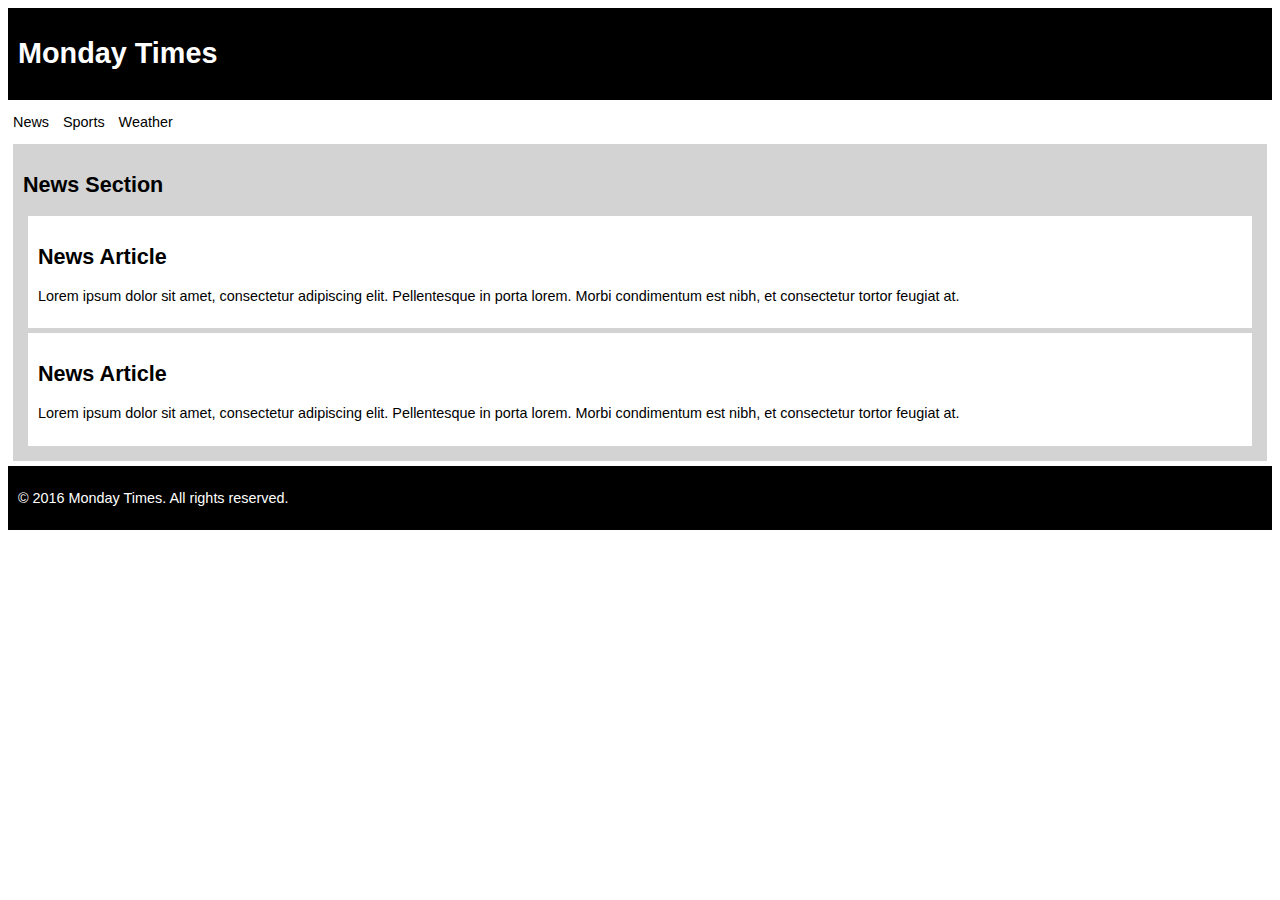
<file: migration/index.html>
<!DOCTYPE html>
<html lang="en">
<head>
<meta charset="utf-8">
<title>HTML4</title>
<style>
body {
  font-family: Verdana,sans-serif;
  font-size: 0.9em;
}

header, footer {
  padding: 10px;
  color: white;
  background-color: black;
}

section {
  margin: 5px;
  padding: 10px;
  background-color: lightgrey;
}

article {
  margin: 5px;
  padding: 10px;
  background-color: white;
}

nav ul {
  padding: 0;
}

nav ul li {
  display: inline;
  margin: 5px;
}
</style>
</head>
<body>

<header>
  <h1>Monday Times</h1>
</header>

<nav>
  <ul>
    <li>News</li>
    <li>Sports</li>
    <li>Weather</li>
  </ul>
</nav>

<section>
  <h2>News Section</h2>
  <article>
    <h2>News Article</h2>
    <p>Lorem ipsum dolor sit amet, consectetur adipiscing elit. Pellentesque in porta lorem. Morbi condimentum est nibh, et consectetur tortor feugiat at.</p>
  </article>
  <article>
    <h2>News Article</h2>
    <p>Lorem ipsum dolor sit amet, consectetur adipiscing elit. Pellentesque in porta lorem. Morbi condimentum est nibh, et consectetur tortor feugiat at.</p>
  </article>
</section>

<footer>
  <p>&copy; 2016 Monday Times. All rights reserved.</p>
</footer>

</body>
</html>
</file>
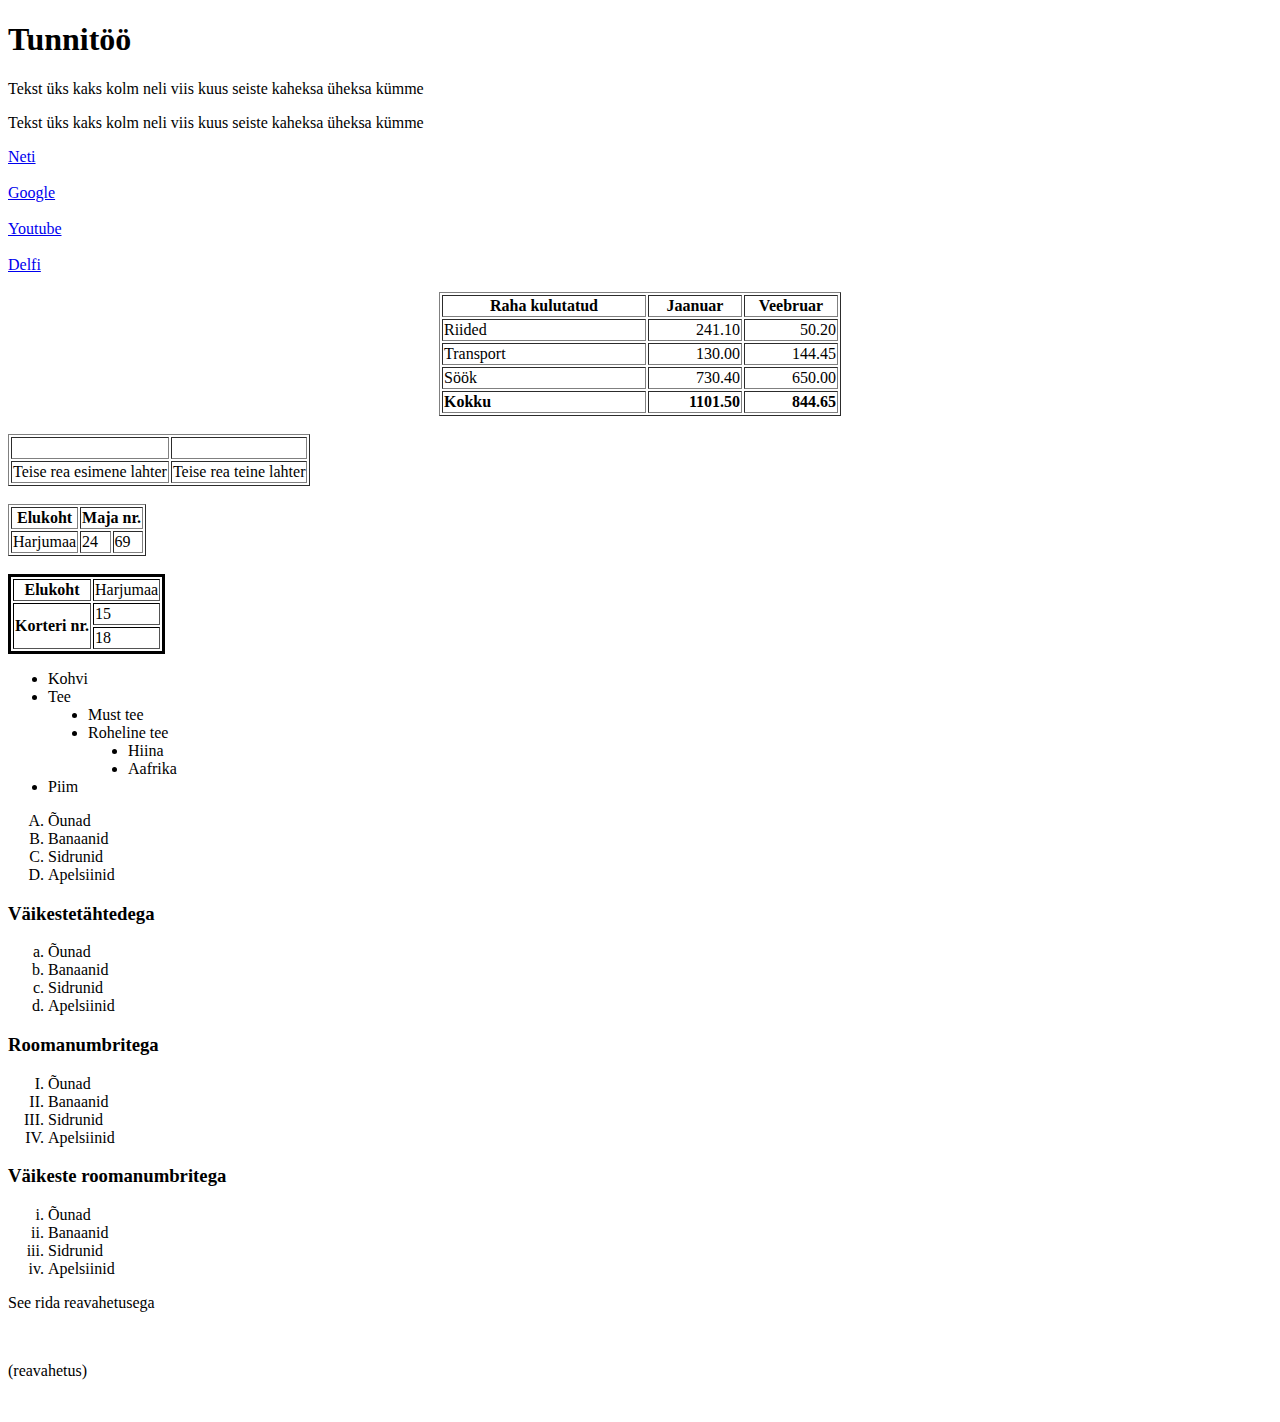
<file: Tunnitöö-Kätlin Paju copy.html>
<!DOCTYPE html>
<html lang="et">
<head>
	<title>Tunnitöö</title>
	<meta charset="utf-8"/>

<style>
	.width-200{ width: 200px; }
	.width-90{ width: 90px; }
	.font-bold{ font-weight: bold;}
	.text-right{text-align: right;}
</style>

</head>	

<body>

<h1>Tunnitöö</h1>

<p>Tekst üks kaks kolm neli viis kuus seiste kaheksa üheksa kümme</p>

<p>Tekst üks kaks kolm neli viis kuus seiste kaheksa üheksa kümme</p>

<a href="https://www.neti.ee/" target="_blank">Neti</a>
<br><br>
<a href="https://www.google.com/" target="_blank">Google</a>
<br><br>
<a href="https://www.youtube.com/" target="_blank">Youtube</a>
<br><br>
<a href="https://www.delfi.ee/" target="_blank">Delfi</a>

<br><br>

<table border="1" style="margin: 0 auto;">
	<thead>
	<tr>
		<th class="width-200">Raha kulutatud</th>
		<th class="width-90">Jaanuar</th>
		<th class="width-90">Veebruar</th>
	</tr>
	</thead>
	<tbody>
	<tr>
		<td>Riided</td>
		<td class="text-right">241.10</td>
		<td class="text-right">50.20</td>
	</tr>
	<tr>
		<td>Transport</td>
		<td class="text-right">130.00</td>
		<td class="text-right">144.45</td>
	</tr>
	<tr>
		<td>Söök</td>
		<td class="text-right">730.40</td>
		<td class="text-right">650.00</td>
	</tr>	
</tbody>
<tfoot class="font-bold">
<tr>
	<td>Kokku</td>
	<td class="text-right">1101.50</td>
	<td class="text-right">844.65</td>
</tr>
</tfoot>
</table>
<br>

<table border="1">
<thead>
<tr>
	<th>&nbsp;</th>
	<th>&nbsp;</th>
</tr>
</thead>
<tbody>
<tr>
	<td>Teise rea esimene lahter</td>
	<td>Teise rea teine lahter</td>
</tr>	
</tbody>	
</table>
<br>

<table border="1">
<thead>
<tr>
	<th>Elukoht</th>
	<th colspan="2">Maja nr.</th>
</tr>
</thead>
<tbody>
<tr>
	<td>Harjumaa</td>
	<td>24</td>
	<td>69</td>
</tr>	
</tbody>	
</table>
<br>

<table style="border: 3px solid black" border="1">
<thead>
<tr>
	<th>Elukoht</th>
	<td>Harjumaa</td>
</tr>
</thead>
<tbody>
<tr>
	<th rowspan="2">Korteri nr.</th>
	<td>15</td>
</tr>
<tr>
	<td>18</td>
</tr>
</tbody>	
</table>


<ul style="list-style-type:disc;">
	<li>Kohvi</li>
	<li>Tee</li>
	 <ul style="list-style-type:disc;">
	 	<li>Must tee</li>
	 	<li>Roheline tee</li>
	 		<ul style="list-style-type:disc;">
	 			<li>Hiina</li>
	 			<li>Aafrika</li>
	 		</ul>	
	 </ul>
	<li>Piim</li>
</ul>

<ol type="A"> 
	<li>Õunad</li>
	<li>Banaanid</li>
	<li>Sidrunid</li>
	<li>Apelsiinid</li>
</ol>	

<h3>Väikestetähtedega</h3>
<ol type="a">
	<li>Õunad</li>
	<li>Banaanid</li>
	<li>Sidrunid</li>
	<li>Apelsiinid</li>
</ol>

<h3>Roomanumbritega</h3>
<ol type="I">
	<li>Õunad</li>
	<li>Banaanid</li>
	<li>Sidrunid</li>
	<li>Apelsiinid</li>
</ol>

<h3>Väikeste roomanumbritega</h3>
<ol type="i">
	<li>Õunad</li>
	<li>Banaanid</li>
	<li>Sidrunid</li>
	<li>Apelsiinid</li>
</ol>

<p>See rida reavahetusega</p> <br> <p>(reavahetus)</p>
<br>

</body>
</html>
</file>
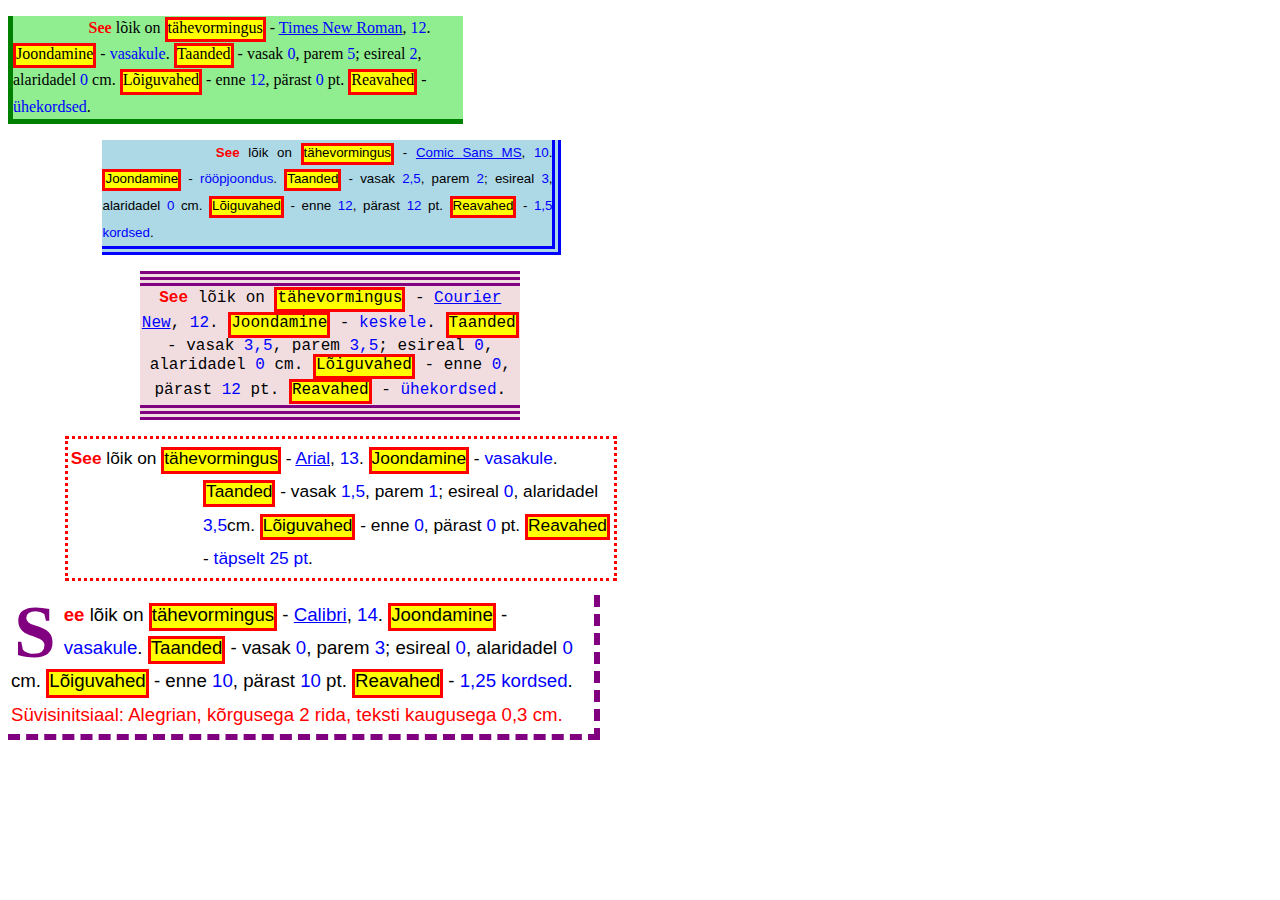
<file: css_harjutus-KätlinPaju/arvestus.html>
<!DOCTYPE html>
<html lang="et"> 
	<head>
		<title>CSS Lõigud</title>
		<meta charset="utf-8">
		<link rel="stylesheet" type="text/css" href="style.css">
	</head>
	<body>
	<p id="esimene">
	<span class="punane">See</span> lõik on 
	<span class="kollane_ruut">tähevormingus</span> - 
	<span class="sinine joonega">Times New Roman</span>,
	<span class="sinine">12</span>. 
	<span class="kollane_ruut">Joondamine</span> - 
	<span class="sinine">vasakule</span>. 
	<span class="kollane_ruut">Taanded</span> - vasak <span class="sinine">0</span>, 
	parem <span class="sinine">5</span>; 
	esireal <span class="sinine">2</span>, 
	alaridadel <span class="sinine">0</span> cm. 
	<span class="kollane_ruut">Lõiguvahed</span> 
	- enne <span class="sinine">12</span>, 
	pärast <span class="sinine">0</span> pt. 
	<span class="kollane_ruut">Reavahed</span> 
	- <span class="sinine">ühekordsed</span>.
	</p>

	<p id="teine">
	<span class="punane">See</span> lõik on 
	<span class="kollane_ruut">tähevormingus</span> - 
	<span class="sinine joonega">Comic Sans MS</span>,
	<span class="sinine">10</span>. 
	<span class="kollane_ruut">Joondamine</span> - 
	<span class="sinine">rööpjoondus</span>. 
	<span class="kollane_ruut">Taanded</span> - vasak <span class="sinine">2,5</span>, 
	parem <span class="sinine">2</span>; 
	esireal <span class="sinine">3</span>, 
	alaridadel <span class="sinine">0</span> cm. 
	<span class="kollane_ruut">Lõiguvahed</span> 
	- enne <span class="sinine">12</span>, 
	pärast <span class="sinine">12</span> pt. 
	<span class="kollane_ruut">Reavahed</span> 
	- <span class="sinine"> 1,5 kordsed</span>.
	</p>

	<p id="kolmas">
	<span id="kolmas-joon-yleval"></span>	
	<span class="punane">See</span> lõik on 
	<span class="kollane_ruut">tähevormingus</span> - 
	<span class="sinine joonega">Courier New</span>,
	<span class="sinine">12</span>. 
	<span class="kollane_ruut">Joondamine</span> - 
	<span class="sinine">keskele</span>. 
	<span class="kollane_ruut">Taanded</span> - vasak <span class="sinine">3,5</span>, 
	parem <span class="sinine">3,5</span>; 
	esireal <span class="sinine">0</span>, 
	alaridadel <span class="sinine">0</span> cm. 
	<span class="kollane_ruut">Lõiguvahed</span> 
	- enne <span class="sinine">0</span>, 
	pärast <span class="sinine">12</span> pt. 
	<span class="kollane_ruut">Reavahed</span> 
	- <span class="sinine"> ühekordsed</span>.
	<span id="kolmas-joon-all"></span>
	</p>

	<p id="neljas">
	<span class="punane">See</span> lõik on 
	<span class="kollane_ruut">tähevormingus</span> - 
	<span class="sinine joonega">Arial</span>,
	<span class="sinine">13</span>. 
	<span class="kollane_ruut">Joondamine</span> - 
	<span class="sinine">vasakule</span>. 
	<span id="neljas-teised-read">
	<span class="kollane_ruut">Taanded</span> - vasak <span class="sinine">1,5</span>, 
	parem <span class="sinine">1</span>; 
	esireal <span class="sinine">0</span>, 
	alaridadel <span class="sinine">3,5</span>cm. 
	<span class="kollane_ruut">Lõiguvahed</span> 
	- enne <span class="sinine">0</span>, 
	pärast <span class="sinine">0</span> pt. 
	<span class="kollane_ruut">Reavahed</span> 
	- <span class="sinine"> täpselt 25 pt</span>.
	</span>
	</p>

	<p id="viies">
	<span class="first-letter">S</span> <span class="punane">ee</span> lõik on 
	<span class="kollane_ruut">tähevormingus</span> - 
	<span class="sinine joonega">Calibri</span>,
	<span class="sinine">14</span>. 
	<span class="kollane_ruut">Joondamine</span> - 
	<span class="sinine">vasakule</span>. 
	<span class="kollane_ruut">Taanded</span> - vasak <span class="sinine">0</span>, 
	parem <span class="sinine">3</span>; 
	esireal <span class="sinine">0</span>, 
	alaridadel <span class="sinine">0</span> cm. 
	<span class="kollane_ruut">Lõiguvahed</span> 
	- enne <span class="sinine">10</span>, 
	pärast <span class="sinine">10</span> pt. 
	<span class="kollane_ruut">Reavahed</span> 
	- <span class="sinine"> 1,25 kordsed</span>.
	<span class="punane-uus">Süvisinitsiaal: Alegrian, kõrgusega 2 rida, teksti kaugusega 0,3 cm.</span>
	</p>

	</body>
</html>
</file>
<file: css_harjutus-KätlinPaju/style.css>
/* CSS lõigu stiil */

/* kõigile ühine */
.punane{
	color: red;
	font-weight: bold;
}
.sinine{
	color: blue;
}
.joonega{
	text-decoration: underline;
}
.kollane_ruut{
	background-color: yellow;
	border-color: red;
	border-style: solid;
	display: inline-block;
	text-indent: 0;
	height: 1.2em;
	line-height: 1;
}
/* Esimese lõigu stiil*/
#esimene {
	width: 450px;
	background-color: lightgreen;
	border-left: 5px solid green;
	border-bottom: 5px solid green;
	font-family: "Times New Roman", Times, serif;
	font-size: 12pt;
	text-align: left;
	margin-left: 0cm;
	margin-right: 5cm;
	text-indent: 2cm;
	padding-left: 0cm;
	margin-top: 12pt;
	margin-bottom: 0pt;
	line-height: 1.5;
}

#teine {
	width: 450px;
	background-color: lightblue;
	border-right: 9px double blue;
	border-bottom: 9px double blue;
	font-family: "Comic Sans MS", cursive, sans-serif;
	font-size: 10pt;
	text-align: justify;
	margin-left: 2.5cm;
	margin-right: 2cm;
	text-indent: 3cm;
	padding-left: 0cm;
	margin-top: 12pt;
	margin-bottom: 12pt;
	line-height: 2;
}

#kolmas {
	width: 380px;
	background-color: #f1dde0;
	border-top: 9px double purple;
	border-bottom: 9px double purple;
	font-family: "Courier new", slab serif, monospace;
	font-size: 12pt;
	text-align: center;
	margin-left: 3.5cm;
	margin-right: 3.5cm;
	text-indent: 0cm;
	padding-left: 0cm;
	margin-top: 0pt;
	margin-bottom: 12pt;
	line-height: 1;
}

#kolmas-joon-all{
	display: block;
    width: 100%;
    border-bottom: 3px purple solid;
    margin-bottom: 3px;
    margin-top: 1px;
}
#kolmas-joon-yleval{
	display: block;
    width: 100%;
    border-bottom: 3px purple solid;
    margin-bottom: 1px;
    margin-top: 3px;
}

#neljas {
	width: 540px;
	background-color: white;
	border-top: 3px dotted red;
	border-bottom: 3px dotted red;
	border-left: 3px dotted red;
	border-right: 3px dotted red;
	font-family: "Arial", sans-serif;
	font-size: 13pt;
	text-align: left;
	margin-left: 1.5cm;
	margin-right: 1cm;
	text-indent: 0cm;
	padding-left: 0cm;
	margin-top: 0pt;
	margin-bottom: 0pt;
	line-height: 25pt;
	padding: 3px;
}

#neljas-teised-read {
	padding-left: 3.5cm;
    display: inline-block;
}

#viies {
	width: 580px;
	background-color: white;
	border-bottom: 6px dashed purple;
	border-right: 6px dashed purple;
	font-family: "Calibri", sans-serif;
	font-size: 14pt;
	text-align: left;
	margin-left: 0cm;
	margin-right: 1cm;
	text-indent: 0cm;
	padding-left: 0cm;
	margin-top: 10pt;
	margin-bottom: 10pt;
	line-height: 25pt;
	padding: 3px;
}

.punane-uus{
	color: red;
}

#viies::first-letter{

}

.first-letter{
	color: purple;
	float: left;
	font-family: "Algerian";
	font-weight: bold;
    font-size: 75px;
    line-height: 60px;
    padding-top: 4px;
    padding-left: 3px;
    padding-right: 8px;
    /* display: inline-block; */
    /*display: inline-block;*/
}
</file>
